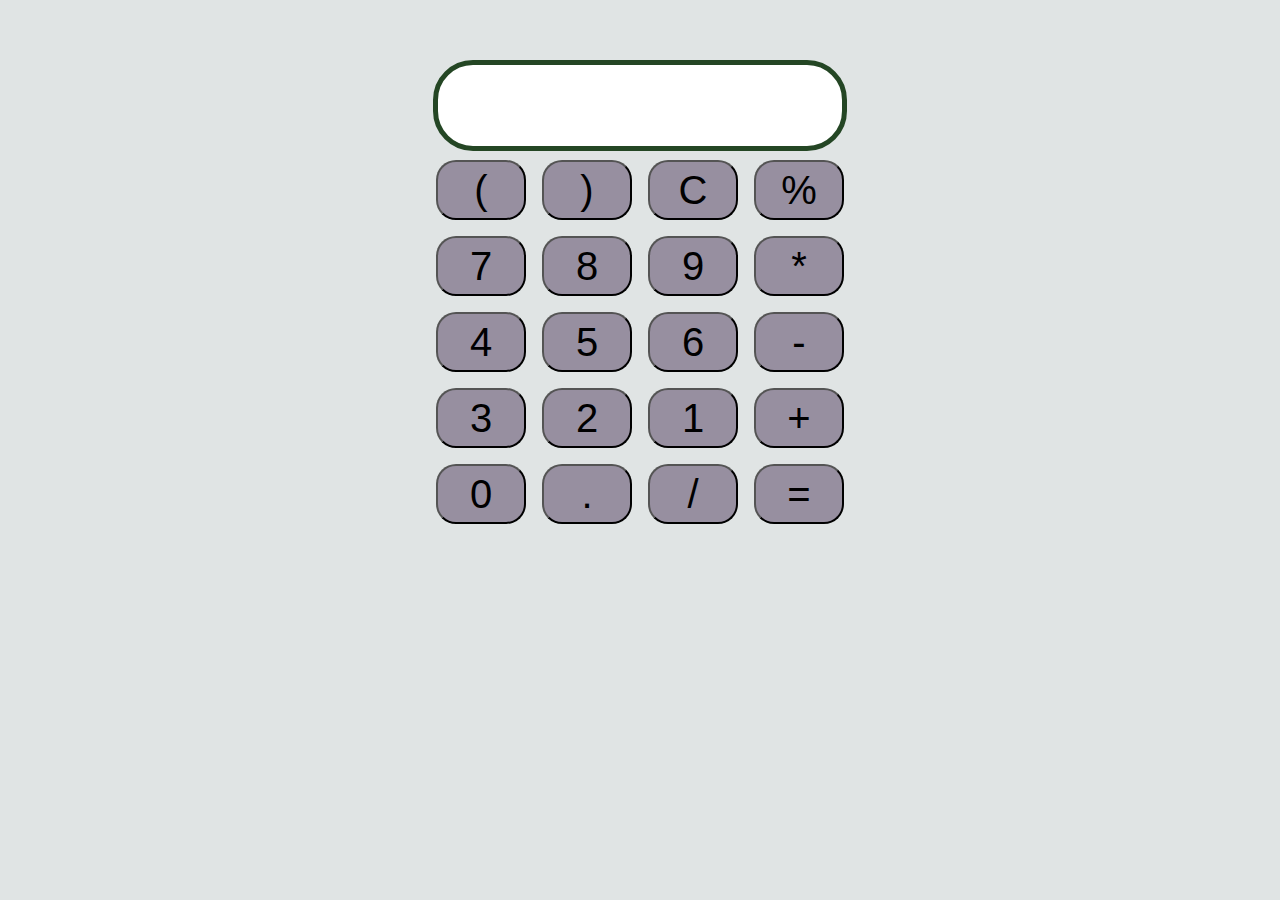
<file: calculator/index.html>
<!--<DOCTYPE html>
  <html lang="en" dir="ltr">
  <head>
    <meta charset="utf-8">
    <title>Calculator</title>
    </head>
    <body>
      <h1>Calculator</h1>
      <form action="/" method="post">
        <input type="text" name="num 1" placeholder="FIRST NUMBER">
        <input type="text" name="num 2" placeholder="SECOND NUMBER">
        <button type="submit" name="submit">Calculate</button>
      </form>
    </body-->


    <!DOCTYPE html>
<html lang="en">
<head>
    <meta charset="UTF-8">
    <meta http-equiv="X-UA-Compatible" content="IE=edge">
    <meta name="viewport" content="width=device-width, initial-scale=1.0">
    <link rel="stylesheet" href="index.css">
    <title>calculator</title>
</head>
<body style="background-color: rgba(79, 100, 100, 0.178);">
    <div class="container">
        <div class="calculator"></div>
        <input type="text" name="screen" id="screen">
        <table>
            <tr>
                <td>
                    <button>
                        (
                    </button>
                </td>
                <td>
                    <button>
                        )
                    </button>
                </td>
                <td>
                    <button>
                        C
                    </button>
                </td>
                <td>
                    <button>
                        %
                    </button>
                </td>
            </tr>
            <tr>
            <td>
                <button>
                    7
                </button>
            </td>
            <td>
                <button>
                    8
                </button>
            </td>
            <td>
                <button>
                    9
                </button>
            </td>
            <td>
                <button>
                    *
                </button>
            </td>
            </tr>
        <tr>
            <td>
                <button>
                    4
                </button>
            </td>
            <td>
                <button>
                    5
                </button>
            </td>
            <td>
                <button>
                    6
                </button>
            </td>
            <td>
                <button>
                    -
                </button>
            </td>
        </tr>
        <tr>
            <td>
                <button>
                    3
                </button>
            </td>
            <td>
                <button>
                    2
                </button>
            </td>
            <td>
                <button>
                    1
                </button>
            </td>
            <td>
                <button>
                    +
                </button>
            </td>
        </tr>
        <tr>
            <td>
                <button>
                    0
                </button>
            </td>
            <td>
                <button>
                    .
                </button>
            </td>
            <td>
                <button>
                    /
                </button>
            </td>
            <td>
                <button>
                    =
                </button>
            </td>
        </tr>
        </table>
    </div>
</body>
<script src="index.js"></script>
</html>
</file>
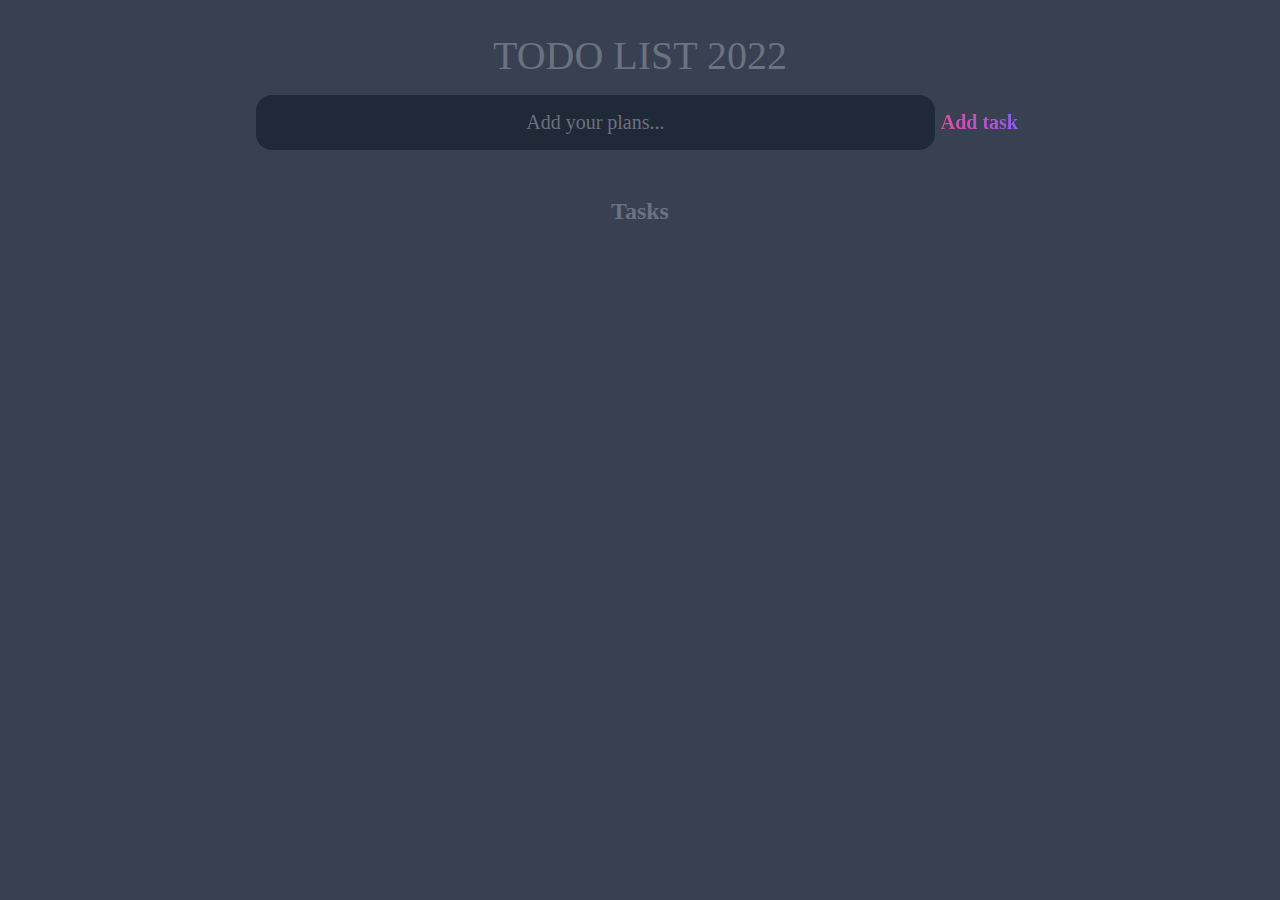
<file: to-do list/index.html>
<!DOCTYPE html>
<html lang="en">
<head>
    <meta charset="UTF-8">
    <meta http-equiv="X-UA-Compatible" content="IE=edge">
    <meta name="viewport" content="width=device-width, initial-scale=1.0">
    <title>todo list</title>
    <link rel="stylesheet" href="main.css">
</head>
<body>
    <header>
        <h1> TODO LIST 2022</h1>
        <form id="new-task-form">
        <input type="text" id="new-task-input" placeholder="Add your plans...">
        <input type="submit" id="new-task-submit" value="Add task">
    </form>
    </header>
    <main>
        <section class="task-list">
            <h2>Tasks</h2>
            <div id="tasks">
            <div class="content">
                <input type="text" class="text" readonly>
            </div>
            <div class="actions">
                <button class="edit"></button>
                <button class="delete"></button>
            </div>
            </div>
        </section>
    </main>
    <script src="main.js"></script>
</body>
</html>
</file>
<file: calculator/index.css>
.container{
    text-align: center;
    margin-top: 60px;
}
input{
    margin-right: 380px;
    padding-bottom: 15px;
}

table{
    margin: 0 auto;
}

input{
    border-radius: 40px;
    border: 5px solid #244624;
    font-size:34px;
    height: 65px;
    width: 400px;
    margin-left: 380px;
    text-align: center;
}

button{
    border-radius: 20px;
    font-size: 40px;
    background: #978fa0;
    width: 90px;
    height: 60px;
    margin: 6px;
}



h1{
    font-size: 28px;
    font-family: 'Courier New', Courier, monospace;
}
</file>
<file: to-do list/main.css>
:root{
    --dark:#374151;
    --darker:#1f2937;
    --darkest:#111827;
    --gray:#6B7280;
    --light:#eee;
    --pink:#EC4899;
    --purple:#8B5Cf6;
}
*{
    box-sizing:border-box;
    margin: 0;
    font-family: 'fira sans','sans-serif';
    text-align: center;
}
body{
    display:flex;
    flex-direction: column;
    min-height: 100vh;
    background: var(--dark);
    color: #fff;
}
header{
    padding: 2rem 1rem;
    max-width: 800px;
    width: 100%;
    margin: 0 auto;
    text-align: center;
}
header h1{
    font-size: 2.5rem;
    font-weight: 300;
    margin-bottom: 1rem;
    color: var(--gray);
    text-align: center;
}
@media(max-width:700px){
    header h1{
        font-size: 1.5rem;
        font-weight: 200;
        margin-bottom: 1rem;
        color: var(--gray);
        text-align: center;
    }
}
#new-task-form{
    display: flex;
}
input, button{
    appearance: none;
    border: none;
    outline: none;
    background: none;
}
#new-task-input{
    flex:1 1 0%;
    background-color: var(--darker);
    padding: 1rem;
    border-radius:1rem;
    margin-left: 0rem;
    color: var(--light);
    font-size:1.25rem;
}
@media(max-width:700px){
    #new-task-input{
        flex:1 1 0%;
        background-color: var(--darker);
        padding: 1rem;
        border-radius:1rem;
        margin-left: 1rem;
        color: var(--light);
        font-size:1.25rem;
    }
}
#new-task-input::placeholder{
    color: var(--gray);
}
#new-task-submit{
color: var(--pink);
font-size: 1.25rem;
font-weight: 700;
background-image: linear-gradient(to right, var(--pink),var(--purple));
-webkit-background-clip: text;
-webkit-text-fill-color: transparent;
cursor:pointer;
transition: 0.4;
text-align: center;
}
#new-task-submit:hover{
    opacity: 0.8;
}
#new-task-submit:active{
    opacity: 0.6;
}
main h2{
    
    text-align: center;
    width: 100%;
    
}
.task-list{

    padding: 1rem;
}
.task-list:h2{
    font-size: 1.5rem;
    font-weight:300;
    color:var(--gray);
    margin-bottom: 1rem;
}
#tasks .task{
    display: flex;
    justify-content: space-between;
    background-color: var(--darkest);
    padding: 1rem;
    border-radius: 1rem;
    margin-bottom: 1rem;
}
@media(max-width:700px){
    #new-task-form{
        display: block;
        
    }
}
#tasks .task .content .text{
    color:var(--light);
    font-size: 1.125rem;
    width: 100%;
    display: block;
    transition: 0.4s;
}
#tasks .task .content .text:not(:read-only){
    color: var(--pink);

}
#tasks .task .action{
    display: flex;
    margin: 0 -0.5rem;

}
.task .actions button {
	cursor: pointer;
	/* margin: 0 0.5rem; */
	font-size: 1.125rem;
	font-weight: 700;
	text-transform: uppercase;
	transition: 0.4s;
}

.task .actions button:hover {
	opacity: 0.8;
}

.task .actions button:active {
	opacity: 0.6;
}

.task .actions .edit {
	background-image: linear-gradient(to right, var(--pink), var(--purple));
	-webkit-background-clip: text;
	-webkit-text-fill-color: transparent;
}

.task .actions .delete {
	color: crimson;
}
.task-list h2{
    text-align: center;
    color: var(--gray);
}
</file>
